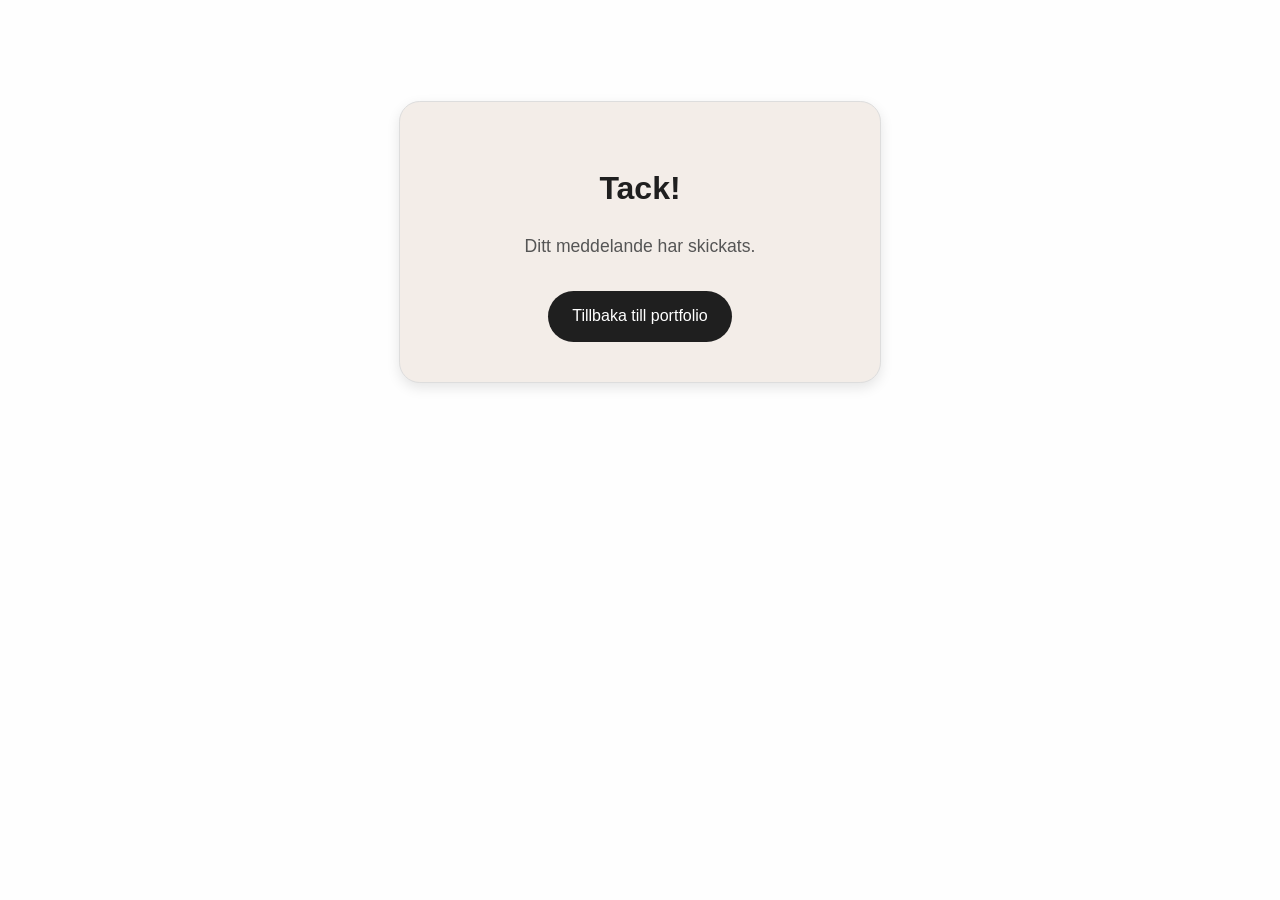
<file: thanks.html>
<!DOCTYPE html>
<html lang="sv">
<head>
    <meta charset="UTF-8">
    <meta name="viewport" content="width=device-width, initial-scale=1.0">
    <title>Tack för ditt meddelande - Leïla Oucif</title>
    <link rel="stylesheet" href="css/thanks.css"> 
</head>
<body>
<div class="thanks-container">
    <h1> Tack! </h1>
    <p> Ditt meddelande har skickats. </p>
    <a class="button" href="index.html">Tillbaka till portfolio</a>
</div>
</body>
</html>
</file>
<file: css/thanks.css>
body {
 font-family: "Helvetica Neue", Arial, sans-serif;
 background-color: #fefefe;
 margin: 0;
 padding: 1.3rem;
 line-height: 1.6;
 color: #1f1f1f;
}

.thanks-container {
 max-width: 25rem; 
 margin: 5rem auto; 
 background-color: #f3ede8;
 padding: 2.5rem; 
 border-radius: 1.3rem; 
 text-align: center;
 box-shadow: 0 0.3rem 0.8rem rgba(0, 0, 0, 0.1); 
 border: 1px solid #ddd;
}

h1 {
 margin-bottom: 1rem; 
 font-size: 2rem; 
}

p {
 margin-bottom: 1.9rem; 
 font-size: 1.1rem; 
 color: #555;
}

a.button {
 display: inline-block;
 padding: 0.8rem 1.5rem; 
 border-radius: 999px;
 text-decoration: none;
 background-color: #1f1f1f;
 color: #ffffff;
 font-weight: 500;
 transition: all 0.3s ease;
}

a.button:hover {
 background-color: #333;
 transform: translateY(-2px); 
}
</file>
